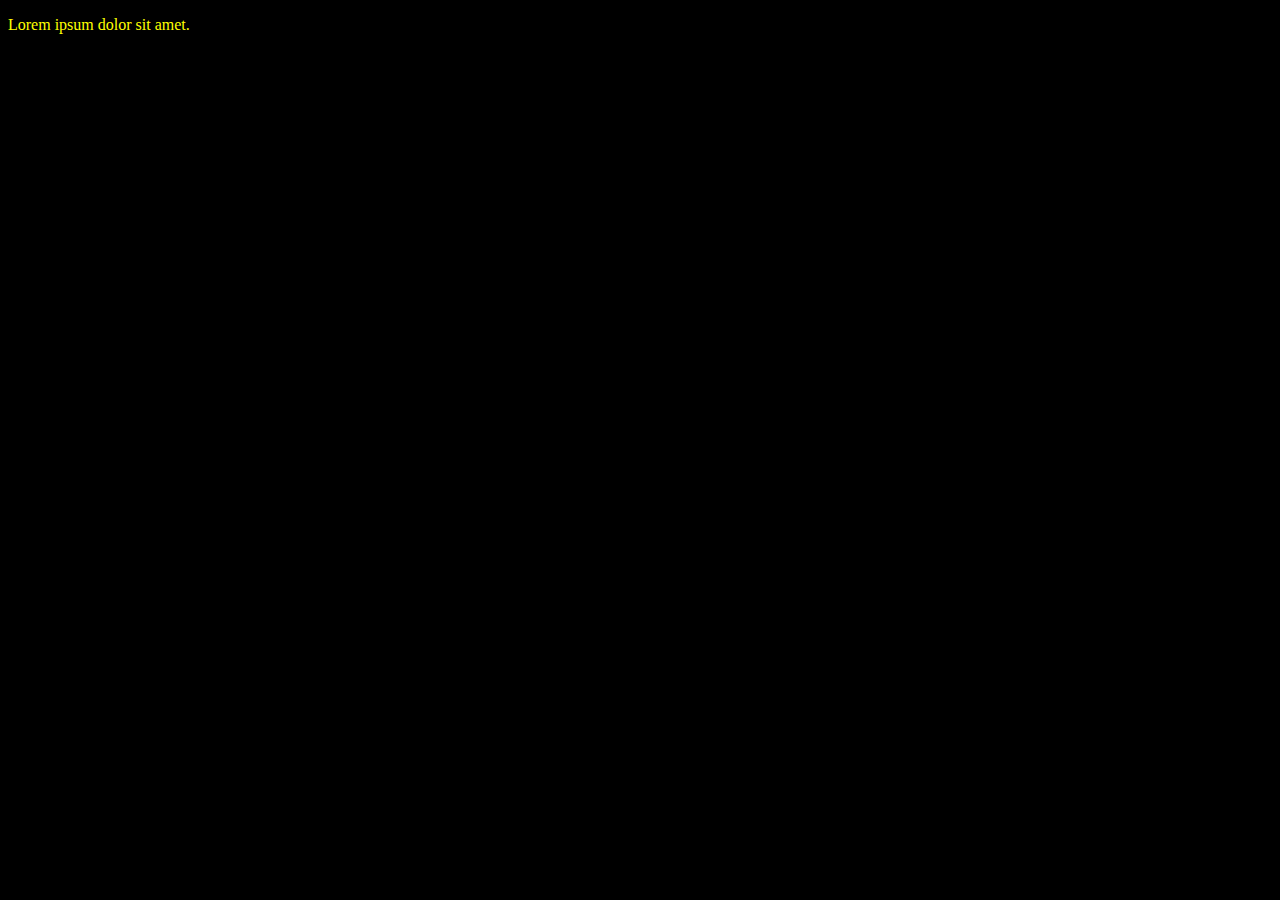
<file: 1_Introduction/index.html>
<!DOCTYPE html>
<html lang="en">
<head>
    <meta charset="UTF-8">
    <meta name="viewport" content="width=device-width, initial-scale=1.0">
    <title>1_Introduction to CSS</title>

    <!-- Internal CSS: Defined within the <style> tag inside the <head> -->
    <style>
        /* Internal CSS */
        body {
            background-color: black; /* Sets the background color of the whole page to black */
        }

        p {
            color: white; /* Sets the text color of all <p> elements to white */
        }
    </style>

    <!-- External CSS: Linking to an external style.css file -->
    <link rel="stylesheet" href="style.css">
</head>
<body>

    <!-- Inline CSS: Directly applied to the <p> element using the style attribute -->
    <p style="color:yellow">Lorem ipsum dolor sit amet.</p> <!-- This text will be yellow due to inline CSS -->

</body>
</html>
</file>
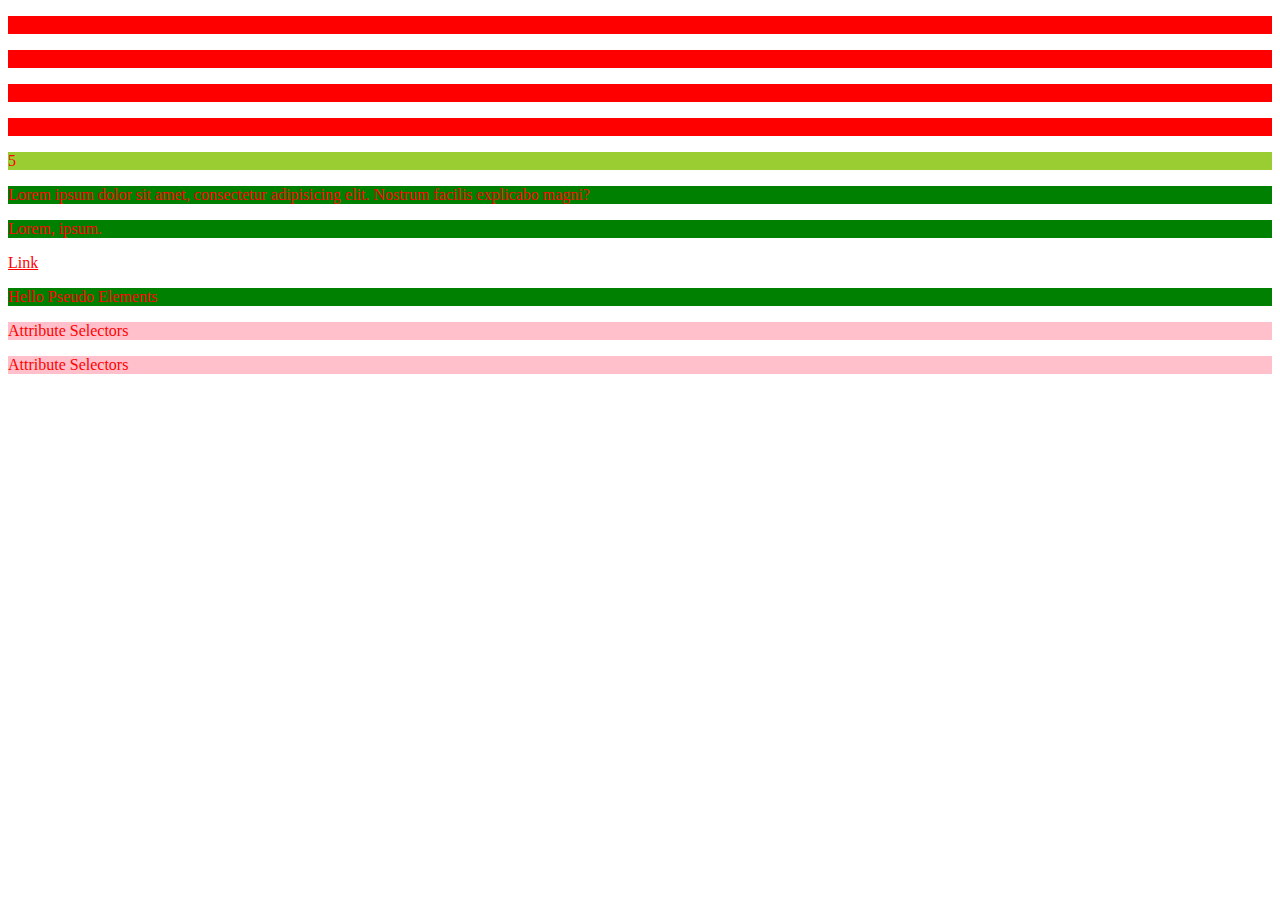
<file: 2_CSS Selectors and Comments/index.html>
<!DOCTYPE html>
<html lang="en">
<head>
    <meta charset="UTF-8">
    <meta name="viewport" content="width=device-width, initial-scale=1.0">
    <title>2_CSS Selectors and Comments</title>
    <link rel="stylesheet" href="style.css"> <!-- Linking external CSS file -->
</head>
<body>
    <!-- Section with multiple paragraph elements -->
    <div>
        <p>1</p> <!-- Simple paragraph -->
        <p>2</p> <!-- Simple paragraph -->
        <p>3</p> <!-- Simple paragraph -->
        <p>4</p> <!-- Simple paragraph -->
        <selection>
            <p>5</p> <!-- Paragraph inside selection tag -->
        </selection>
    </div>

    <!-- Regular paragraphs demonstrating text content -->
    <p>Lorem ipsum dolor sit amet, consectetur adipisicing elit. Nostrum facilis explicabo magni?</p>
    <p>Lorem, ipsum.</p>

    <!-- Hyperlink -->
    <a href="#">Link</a>

    <!-- Paragraphs with different class names for styling -->
    <p class="pseudo-p">Pseudo Elements</p>
    <p class="demo">Attribute Selectors</p>
    <p title="demo-flower" class="demo">Attribute Selectors</p>
</body>
</html>
</file>
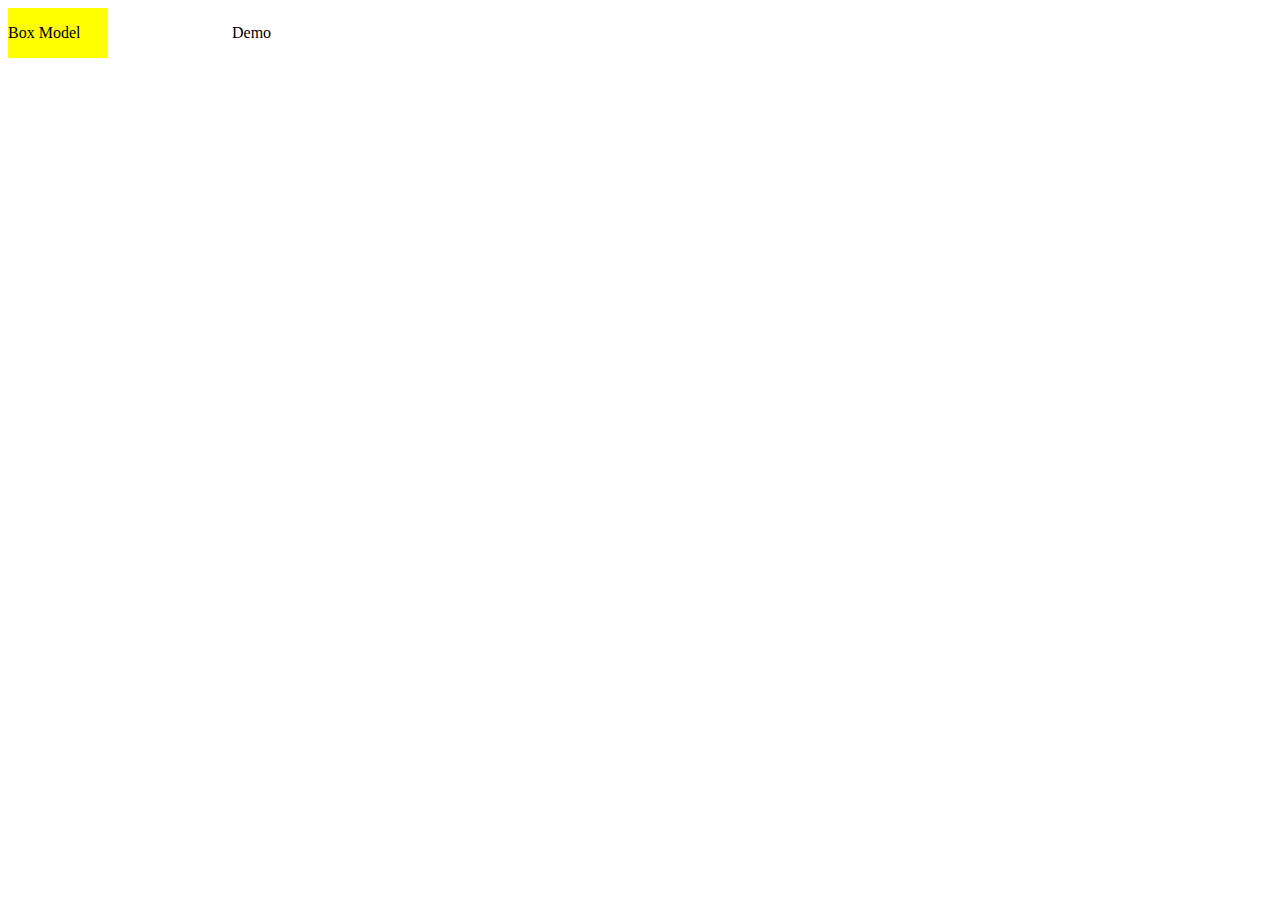
<file: 3_CSS Box Model & Layout/index.html>
<!DOCTYPE html>
<html lang="en">
<head>
    <meta charset="UTF-8">
    <meta name="viewport" content="width=device-width, initial-scale=1.0">
    <title>3_CSS Box Model & Layout</title>
    <link rel="stylesheet" href="style.css">
</head>
<body>
    <div class="box-model inline-block">
        <p>Box Model</p>
    </div>
    <p class="inline-block">Demo</p>
</body>
</html>
</file>
<file: 1_Introduction/style.css>
/* External CSS: Defined in a separate file linked to the HTML */

/* Target all <p> elements and set their text color to blue */
p {
    color: blue;
}
</file>
<file: 2_CSS Selectors and Comments/style.css>
/* Basic styling for paragraph elements */
p {
    color: red; /* Sets text color to red for all paragraphs */
}

/* Class selector example: .demo-text */
.demo-text {
    color: blue !important; /* This overrides other styles due to !important */
}

/* ID selector example: #demo-text */
#demo-text {
    color: brown; /* Sets the color for element with id 'demo-text' */
}

/* Universal selector for all elements */
* {
    color: red; /* This sets text color to red for all elements */
}

/* Grouping selectors to apply the same style */
p, h3 {
    background-color: green; /* Applies green background to all <p> and <h3> */
}

/* Combinator Selectors */

/* Descendant selector: selects all <p> inside a <div> */
div p {
    background-color: yellowgreen; /* Sets background color to yellowgreen */
}

/* Child selector: selects direct child <p> inside <div> */
div > p {
    background-color: red; /* Sets background color to red */
}

/* Adjacent sibling selector: selects <p> immediately following <div> */
div + p {
    color: red; /* Sets text color to red */
}

/* General sibling selector: selects all <p> siblings after a <div> */
div ~ p {
    color: red; /* Sets text color to red */
}

/* Pseudo-class for hover effect on <a> link */
a:hover {
    text-decoration: none; /* Removes underline from link when hovered */
}

/* Pseudo-elements to add content before the element */
.pseudo-p::before {
    content: "Hello "; /* Adds "Hello " before the content of .pseudo-p */
}

/* Attribute selectors */

/* Selects paragraphs with class "demo" */
p[class="demo"] {
    background-color: purple; /* Sets background color to purple */
}

/* Selects paragraphs where the title attribute contains "flower" */
p[title~="flower"] {
    background-color: blue; /* Sets background color to blue */
}

/* Selects paragraphs where the title starts with "demo" */
p[title|="demo"] {
    background-color: green; /* Sets background color to green */
}

/* Selects paragraphs where class starts with "de" */
p[class^="de"] {
    background-color: yellow; /* Sets background color to yellow */
}

/* Selects paragraphs where class ends with "mo" */
p[class$="mo"] {
    background-color: red; /* Sets background color to red */
}

/* Selects paragraphs where class contains "em" */
p[class*="em"] {
    background-color: pink; /* Sets background color to pink */
}

/* Adding comments in CSS */

/* 
  This is a multi-line comment example.
  It can be used to add longer explanations or temporarily disable code.
*/
</file>
<file: 3_CSS Box Model & Layout/style.css>
.box-model{
    background-color: yellow;
    width: 100px;
    margin-right: 120px;
}

.inline-block{
    display: inline-block;
}

/* p{
    background-color: red;
} */
</file>
